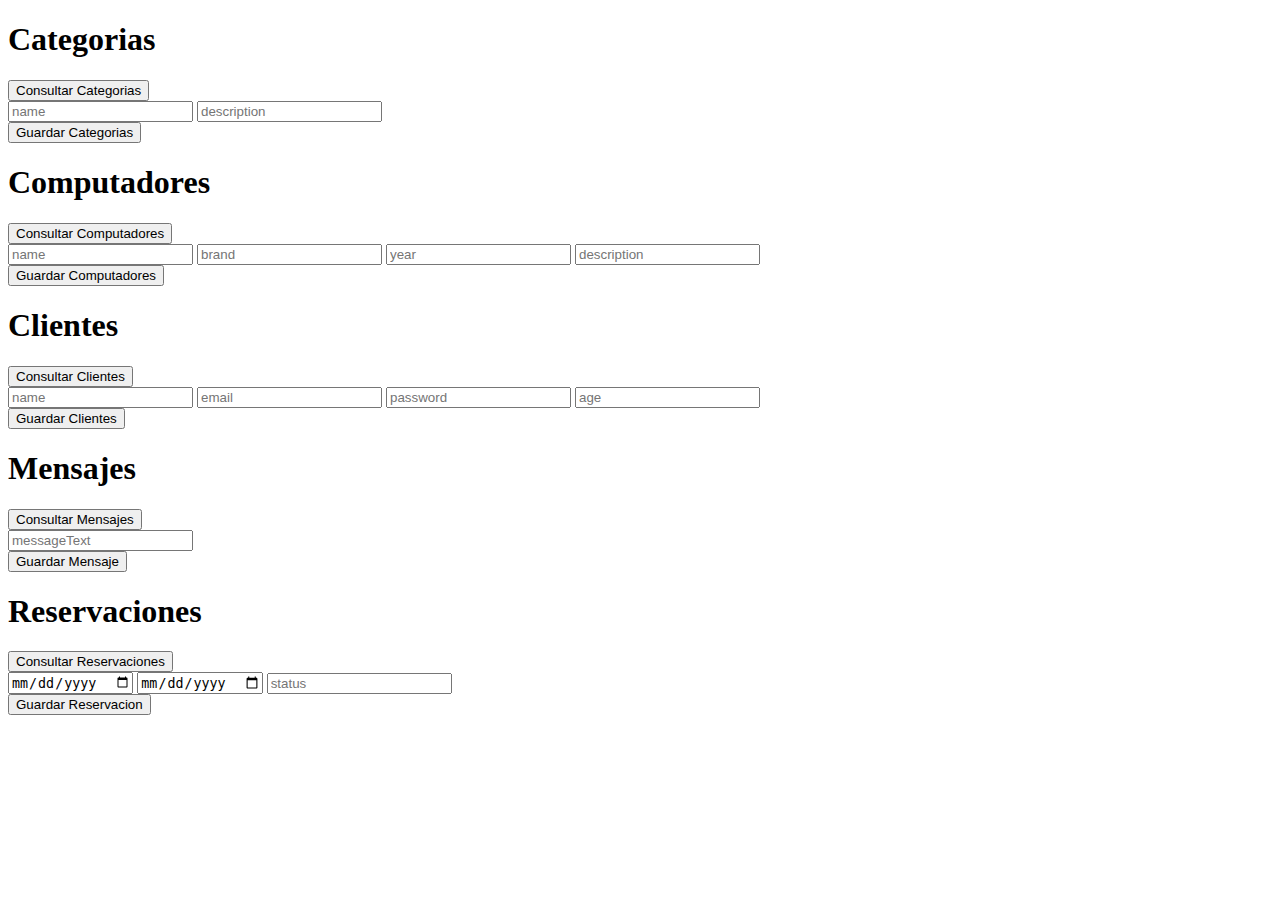
<file: ProyectoFinalCiclo3/src/main/resources/static/privado.html>
<!DOCTYPE html>
<html lang="en">
    <head>

    <script src="https://ajax.googleapis.com/ajax/libs/jquery/3.6.0/jquery.min.js"></script>
     
    <title>Reto3</title>
</head>
<body>

    <h1> Categorias</h1>
    <div id="resultado1"></div>
    <button onclick="traerInformacionCategorias()" > Consultar Categorias</button>
    
    <div>
        <input type="text" id="Cname" placeholder="name">
        <input type="text" id="Cdescription" placeholder="description">

        
    </div>
    <button onclick="guardarInformacionCategorias()">Guardar Categorias</button>




    <h1> Computadores</h1>
    <div id="resultado2"></div>
    <button onclick="traerInformacionComputer()" > Consultar Computadores</button>
    
    <div>
        <input type="text" id="Bname" placeholder="name">
        <input type="text" id="Bbrand" placeholder="brand">
        <input type="number" id="Byear" placeholder="year">
        <input type="text" id="Bdescription" placeholder="description">    
        

    </div>
    <button onclick="guardarInformacionComputer()">Guardar Computadores</button>



    <h1> Clientes</h1>
    <div id="resultado3"></div>
    <button onclick="traerInformacionClientes()" > Consultar Clientes</button>
    
    <div>
        <input type="text" id="CLname" placeholder="name">
        <input type="text" id="CLemail" placeholder="email">
        <input type="text" id="CLpassword" placeholder="password">
        <input type="number" id="CLage" placeholder="age">  
    </div>
    <button onclick="guardarInformacionClientes()">Guardar Clientes</button>
</body>



<h1> Mensajes</h1>
<div id="resultado4"></div>
<button onclick="traerInformacionMensaje()" > Consultar Mensajes</button>

<div>
    <input type="text" id="Mensajes" placeholder="messageText">
</div>
<button onclick="guardarInformacionMensaje()">Guardar Mensaje</button>
</body>


<h1> Reservaciones</h1>
<div id="resultado5"></div>
<button onclick="traerInformacionReservaciones()" > Consultar Reservaciones</button>

<div>
    <input type="date" id="StartDate" placeholder="StartDate">
    <input type="date" id="devolutionDate" placeholder="devolutionDate">
    <input type="text" id="status" placeholder="status" >


</div>
<button onclick="guardarInformacionReservaciones()">Guardar Reservacion</button>
</body>
 <script type="text/javascript">




function traerInformacionCategorias(){
    $.ajax({
        url:"http://150.136.49.14:8080/api/Category/all",
        type:"GET",
        datatype:"JSON",
        success:function(respuesta){
            console.log(respuesta);
            pintarRespuesta(respuesta);
        }
    });
}

function pintarRespuesta(respuesta){



    let myTable="<table>";
    for(i=0;i<respuesta.length;i++){
        myTable+="<tr>";
        myTable+="<td>"+respuesta[i].name+"</td>";
        myTable+="<td>"+respuesta[i].description+"</td>";
        myTable+="<td> <button onclick=' actualizarInformacionCategorias("+respuesta[i].id+")'>Actualizar</button>";
        myTable+="<td> <button onclick='borrarCategoria("+respuesta[i].id+")'>Borrar</button>";
        myTable+="</tr>";
    }
    myTable+="</table>";
    $("#resultado1").html(myTable);
}

function guardarInformacionCategorias(){
    let var2 = {
        name:$("#Cname").val(),
        description:$("#Cdescription").val()
        };
      
        $.ajax({
        type:'POST',
        contentType: "application/json; charset=utf-8",
        dataType: 'JSON',
        data: JSON.stringify(var2),
        
        url:"http://150.136.49.14:8080/api/Category/save",
       
        
        success:function(response) {
                console.log(response);
            console.log("Se guardo correctamente");
            alert("Se guardo correctamente");
            window.location.reload()
    
        },
        
        error: function(jqXHR, textStatus, errorThrown) {
              window.location.reload()
            alert("No se guardo correctamente");
    
    
        }
        });

}

function actualizarInformacionCategorias(idElemento){
    let myData={
        id:idElemento,
        name:$("#Cname").val(),
        description:$("#Cdescription").val()

    };
    console.log(myData);
    let dataToSend=JSON.stringify(myData);
    $.ajax({
        url:"http://150.136.49.14:8080/api/Category/update",
        type:"PUT",
        data:dataToSend,
        contentType:"application/JSON",
        datatype:"JSON",
        success:function(respuesta){
            $("#resultado").empty();
            $("#id").val("");
            $("#Cname").val("");
            $("#Cdescription").val("");
            traerInformacionCategorias();
            alert("se ha Actualizado correctamente la categoria")
        }
    });

}

function borrarCategoria(idElemento){
    let myData={
        id:idElemento
    };
    let dataToSend=JSON.stringify(myData);
    $.ajax({
        url:"http://150.136.49.14:8080/api/Category/"+idElemento,
        type:"DELETE",
        data:dataToSend,
        contentType:"application/JSON",
        datatype:"JSON",
        success:function(respuesta){
            $("#resultado").empty();
            traerInformacionCategorias();
            alert("Se ha Eliminado.")
        }
    });

}






///////////////////Computer//////////////////////////////////////
function traerInformacionComputer(){
    $.ajax({
        url:"http://150.136.49.14:8080/api/Computer/all",
        type:"GET",
        datatype:"JSON",
        success:function(respuesta){
            console.log(respuesta);
            pintarRespuestaComputer(respuesta);
        }
    });
}

function pintarRespuestaComputer(respuesta){

    let myTable="<table>";
    for(i=0;i<respuesta.length;i++){
        myTable+="<tr>";
        myTable+="<td>"+respuesta[i].name+"</td>";
        myTable+="<td>"+respuesta[i].brand+"</td>";
        myTable+="<td>"+respuesta[i].year+"</td>";
        myTable+="<td>"+respuesta[i].description+"</td>";
        myTable+="<td> <button onclick=' actualizarInformacionComputer("+respuesta[i].id+")'>Actualizar</button>";
        myTable+="<td> <button onclick='borrarComputer("+respuesta[i].id+")'>Borrar</button>";
        myTable+="</tr>";
    }
    myTable+="</table>";
    $("#resultado2").html(myTable);
}

function guardarInformacionComputer(){
    let var3 = {
        name:$("#Bname").val(),
        brand:$("#Bbrand").val(),
        year:$("#Byear").val(),
        description:$("#Bdescription").val(),
        
        };
      
        $.ajax({
        type:'POST',
        contentType: "application/json; charset=utf-8",
        dataType: 'JSON',
        data: JSON.stringify(var3),
        
        url:"http://150.136.49.14:8080/api/Computer/save",
       
        
        success:function(response) {
                console.log(response);
            console.log("Se guardo correctamente");
            alert("Se guardo correctamente");
            window.location.reload()
    
        },
        
        error: function(jqXHR, textStatus, errorThrown) {
              window.location.reload()
            alert("No se guardo correctamente");
    
    
        }
        });

}

function actualizarInformacionComputer(idElemento){
    let myData={
        id:idElemento,
        name:$("#Bname").val(),
        brand:$("#Bbrand").val(),
        year:$("#Byear").val(),
        description:$("#Bdescription").val(),
        

    };
    console.log(myData);
    let dataToSend=JSON.stringify(myData);
    $.ajax({
        url:"http://150.136.49.14:8080/api/Computer/update",
        type:"PUT",
        data:dataToSend,
        contentType:"application/JSON",
        datatype:"JSON",
        success:function(respuesta){
            $("#resultado").empty();
            $("#id").val("");
            $("#Bname").val("");
            $("#Bbrand").val("");
            $("#Byear").val("");
            $("#Bdescription").val("");
            
            traerInformacionComputer();
            alert("se ha Actualizado correctamente la categoria")
        }
    });

}

function borrarComputer(idElemento){
    let myData={
        id:idElemento
    };
    let dataToSend=JSON.stringify(myData);
    $.ajax({
        url:"http://150.136.49.14:8080/api/Computer/"+idElemento,
        type:"DELETE",
        data:dataToSend,
        contentType:"application/JSON",
        datatype:"JSON",
        success:function(respuesta){
            $("#resultado").empty();
            traerInformacionComputer();
            alert("Se ha Eliminado.")
        }
    });

}


//////////////////////Clientes//////////////////////////////////
function traerInformacionClientes(){
    $.ajax({
        url:"http://150.136.49.14:8080/api/Client/all",
        type:"GET",
        datatype:"JSON",
        success:function(respuesta){
            console.log(respuesta);
            pintarRespuestaClientes(respuesta);
        }
    });
}

function pintarRespuestaClientes(respuesta){

    let myTable="<table>";
    for(i=0;i<respuesta.length;i++){
        myTable+="<tr>";
        myTable+="<td>"+respuesta[i].email+"</td>";
        myTable+="<td>"+respuesta[i].password+"</td>";
        myTable+="<td>"+respuesta[i].name+"</td>";
        myTable+="<td>"+respuesta[i].age+"</td>";
        myTable+="<td> <button onclick=' actualizarInformacionCliente("+respuesta[i].idClient+")'>Actualizar</button>";
        myTable+="<td> <button onclick='borrarCliente("+respuesta[i].idClient+")'>Borrar</button>";
        myTable+="</tr>";
    }
    myTable+="</table>";
    $("#resultado3").html(myTable);
}

function guardarInformacionClientes(){
    let var4 = {
        email:$("#CLemail").val(),
        password:$("#CLpassword").val(),
        name:$("#CLname").val(),
        age:$("#CLage").val(),
        };
      
        $.ajax({
        type:'POST',
        contentType: "application/json; charset=utf-8",
        dataType: 'JSON',
        data: JSON.stringify(var4),
        
        url:"http://150.136.49.14:8080/api/Client/save",
       
        
        success:function(response) {
                console.log(response);
            console.log("Se guardo correctamente");
            alert("Se guardo correctamente");
            window.location.reload()
    
        },
        
        error: function(jqXHR, textStatus, errorThrown) {
              window.location.reload()
            alert("No se guardo correctamente");
    
    
        }
        });

}


function actualizarInformacionCliente(idElemento){
    let myData={
        idClient:idElemento,
        name:$("#CLname").val(),
        email:$("#Clemail").val(),
        password:$("#CLpassword").val(),
        age:$("#CLage").val()

    };
    console.log(myData);
    let dataToSend=JSON.stringify(myData);
    $.ajax({
        url:"http://150.136.49.14:8080/api/Client/update",
        type:"PUT",
        data:dataToSend,
        contentType:"application/JSON",
        datatype:"JSON",
        success:function(respuesta){
            $("#resultado").empty();
            $("#id").val("");
            $("#CLname").val("");
            $("#Clemail").val("");
            $("#CLpassword").val("");
            $("#CLage").val("");
            traerInformacionClientes();
            alert("se ha Actualizado correctamente el cliente")
        }
    });

}

function borrarCliente(idElemento){
    let myData={
        id:idElemento
    };
    let dataToSend=JSON.stringify(myData);
    $.ajax({
        url:"http://150.136.49.14:8080/api/Client/"+idElemento,
        type:"DELETE",
        data:dataToSend,
        contentType:"application/JSON",
        datatype:"JSON",
        success:function(respuesta){
            $("#resultado").empty();
            traerInformacionClientes();
            alert("Se ha Eliminado.")
        }
    });

}




////////////////Menssages/////////////////////

function traerInformacionMensaje(){
    $.ajax({
        url:"http://150.136.49.14:8080/api/Message/all",
        type:"GET",
        datatype:"JSON",
        success:function(respuesta){
            console.log(respuesta);
            pintarRespuestaMensaje(respuesta);
        }
    });
}

function pintarRespuestaMensaje(respuesta){

    let myTable="<table>";
    for(i=0;i<respuesta.length;i++){
        myTable+="<tr>";
        myTable+="<td>"+respuesta[i].messageText+"</td>";
        myTable+="<td> <button onclick=' actualizarInformacionMensaje("+respuesta[i].idMessage+")'>Actualizar</button>";
        myTable+="<td> <button onclick='borrarMensaje("+respuesta[i].idMessage+")'>Borrar</button>";
        myTable+="</tr>";
    }
    myTable+="</table>";
    $("#resultado4").html(myTable);
}

function guardarInformacionMensaje(){
    let var5 = {
        messageText:$("#Mensajes").val()
        };
      
        $.ajax({
        type:'POST',
        contentType: "application/json; charset=utf-8",
        dataType: 'JSON',
        data: JSON.stringify(var5),
        
        url:"http://150.136.49.14:8080/api/Message/save",
       
        
        success:function(response) {
                console.log(response);
            console.log("Se guardo correctamente");
            alert("Se guardo correctamente");
            window.location.reload()
    
        },
        
        error: function(jqXHR, textStatus, errorThrown) {
              window.location.reload()
            alert("No se guardo correctamente");
    
    
        }
        });

}


function actualizarInformacionMensaje(idElemento){
    let myData={
        idMessage:idElemento,
        messageText:$("#Mensajes").val(),


    };
    console.log(myData);
    let dataToSend=JSON.stringify(myData);
    $.ajax({
        url:"http://150.136.49.14:8080/api/Message/update",
        type:"PUT",
        data:dataToSend,
        contentType:"application/JSON",
        datatype:"JSON",
        success:function(respuesta){
            $("#resultado").empty();
            $("#id").val("");
            $("#Mensajes").val("");
            traerInformacionMensaje();
            alert("se ha Actualizado correctamente el cliente")
        }
    });

}

function borrarMensaje(idElemento){
    let myData={
        id:idElemento
    };
    let dataToSend=JSON.stringify(myData);
    $.ajax({
        url:"http://150.136.49.14:8080/api/Message/"+idElemento,
        type:"DELETE",
        data:dataToSend,
        contentType:"application/JSON",
        datatype:"JSON",
        success:function(respuesta){
            $("#resultado").empty();
            traerInformacionMensaje();
            alert("Se ha Eliminado.")
        }
    });

}




/////////////////Reservaciones//////////////////

function traerInformacionReservaciones(){
    $.ajax({
        url:"http://150.136.49.14:8080/api/Reservation/all",
        type:"GET",
        datatype:"JSON",
        success:function(respuesta){
            console.log(respuesta);
            pintarRespuestaReservaciones(respuesta);
        }
    });
}

function pintarRespuestaReservaciones(respuesta){

    let myTable="<table>";
    for(i=0;i<respuesta.length;i++){
        myTable+="<tr>";
        myTable+="<td>"+respuesta[i].startDate+"</td>";
        myTable+="<td>"+respuesta[i].devolutionDate+"</td>";
        myTable+="<td>"+respuesta[i].status+"</td>";
        myTable+="<td> <button onclick=' actualizarInformacionReservaciones("+respuesta[i].idReservation+")'>Actualizar</button>";
        myTable+="<td> <button onclick='borrarReservaciones("+respuesta[i].idReservation+")'>Borrar</button>";
        myTable+="</tr>";
    }
    myTable+="</table>";
    $("#resultado5").html(myTable);
}

function guardarInformacionReservaciones(){
    let var10 = {
        startDate:$("#StartDate").val(),
        devolutionDate:$("#devolutionDate").val(),
        status:$("#status").val()
        
        };
      
        $.ajax({
        type:'POST',
        contentType: "application/json; charset=utf-8",
        dataType: 'JSON',
        data: JSON.stringify(var10),
        
        url:"http://150.136.49.14:8080/api/Reservation/save",
       
        
        success:function(response) {
                console.log(response);
            console.log("Se guardo correctamente");
            alert("Se guardo correctamente");
            window.location.reload()
    
        },
        
        error: function(jqXHR, textStatus, errorThrown) {
              window.location.reload()
            alert("No se guardo correctamente");
    
    
        }
        });

}



function actualizarInformacionReservaciones(idElemento){
    let myData={
        idReservation:idElemento,
        startDate:$("#StartDate").val(),
        devolutionDate:$("#devolutionDate").val(),
        status:$("#status").val()

    };
    console.log(myData);
    let dataToSend=JSON.stringify(myData);
    $.ajax({
        url:"http://150.136.49.14:8080/api/Reservation/update",
        type:"PUT",
        data:dataToSend,
        contentType:"application/JSON",
        datatype:"JSON",
        success:function(respuesta){
            $("#resultado").empty();
            $("#id").val("");
            $("#StartDate").val("");
            $("#devolutionDate").val("");
            $("#status").val("");

            traerInformacionReservaciones();
            alert("se ha Actualizado correctamente el cliente")
        }
    });

}

function borrarReservaciones(idElemento){
    let myData={
        id:idElemento
    };
    let dataToSend=JSON.stringify(myData);
    $.ajax({
        url:"http://150.136.49.14:8080/api/Reservation/"+idElemento,
        type:"DELETE",
        data:dataToSend,
        contentType:"application/JSON",
        datatype:"JSON",
        success:function(respuesta){
            $("#resultado").empty();
            traerInformacionReservaciones();
            alert("Se ha Eliminado.")
        }
    });

}




    </script>
</html>
</file>
